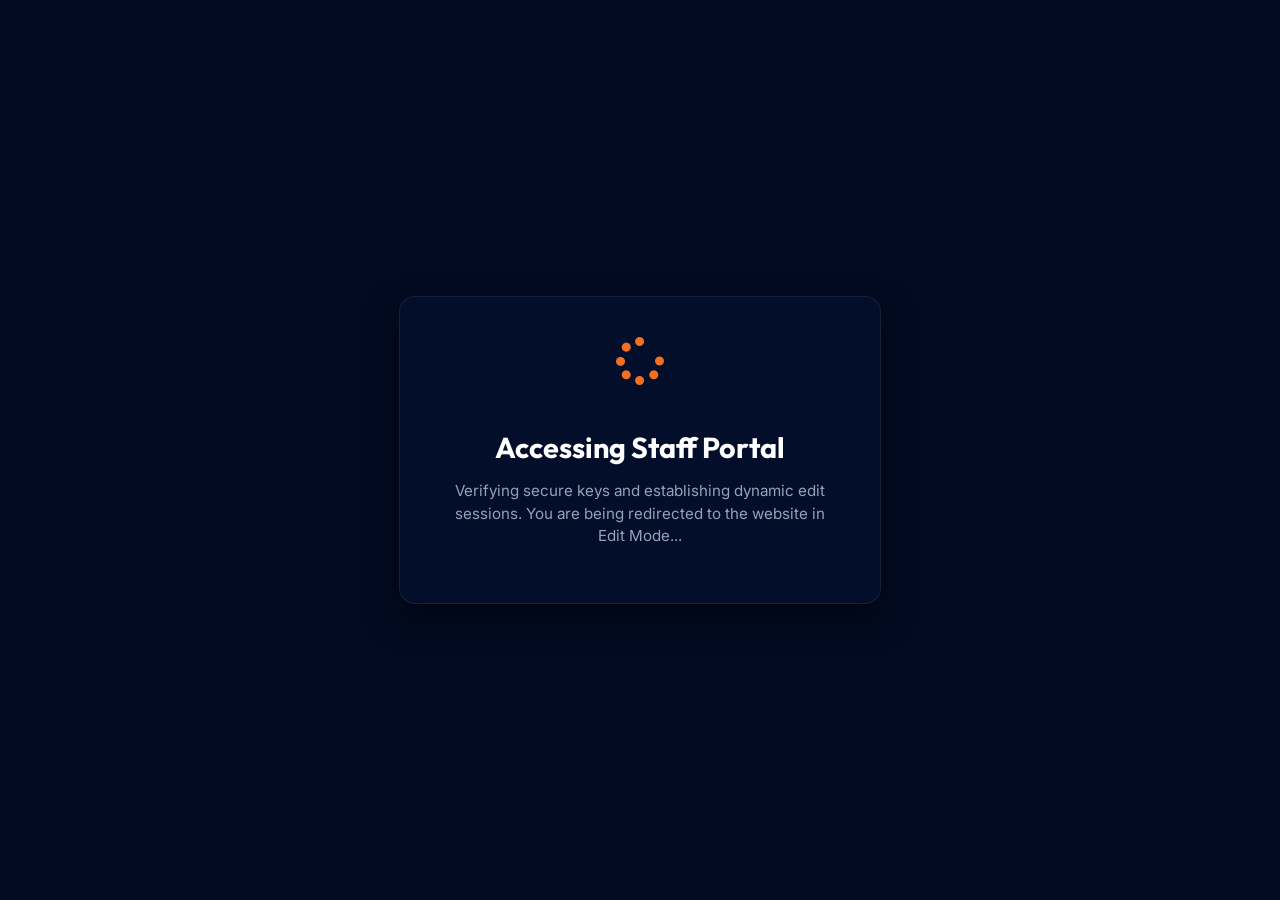
<file: admin.html>
<!DOCTYPE html>
<html lang="en">

<head>
    <meta charset="UTF-8">
    <meta name="viewport" content="width=device-width, initial-scale=1.0">
    <title>Staff Portal Redirector | M.N. Desai</title>
    <link href="https://fonts.googleapis.com/css2?family=Outfit:wght@400;600;800&family=Inter:wght@400;600&display=swap"
        rel="stylesheet">
    <link rel="stylesheet" href="https://cdnjs.cloudflare.com/ajax/libs/font-awesome/6.4.0/css/all.min.css">
    <style>
        body {
            margin: 0;
            padding: 0;
            background: #020b21;
            color: #ffffff;
            font-family: 'Inter', sans-serif;
            display: flex;
            align-items: center;
            justify-content: center;
            height: 100vh;
            overflow: hidden;
        }

        .redirect-card {
            text-align: center;
            background: rgba(6, 21, 59, 0.4);
            border: 1px solid rgba(255, 255, 255, 0.08);
            backdrop-filter: blur(20px);
            padding: 40px;
            border-radius: 16px;
            max-width: 400px;
            box-shadow: 0 15px 35px rgba(0, 0, 0, 0.5);
        }

        i {
            font-size: 3rem;
            color: #f37022;
            margin-bottom: 20px;
            animation: spin 2s linear infinite;
        }

        h2 {
            font-family: 'Outfit', sans-serif;
            font-size: 1.8rem;
            margin-bottom: 10px;
        }

        p {
            color: #94a3b8;
            font-size: 0.95rem;
            line-height: 1.5;
        }

        @keyframes spin {
            0% {
                transform: rotate(0deg);
            }

            100% {
                transform: rotate(360deg);
            }
        }
    </style>
</head>

<body>
    <div class="redirect-card">
        <i class="fa-solid fa-spinner"></i>
        <h2>Accessing Staff Portal</h2>
        <p>Verifying secure keys and establishing dynamic edit sessions. You are being redirected to the website in Edit
            Mode...</p>
    </div>

    <script>
        // Automatically set session authorization parameters
        sessionStorage.setItem("mndesai_admin_auth", "authenticated");

        // Redirect to main landing page with edit state parameters after a tiny transition delay
        setTimeout(() => {
            window.location.href = "index.html";
        }, 1200);
    </script>
</body>

</html>
</file>
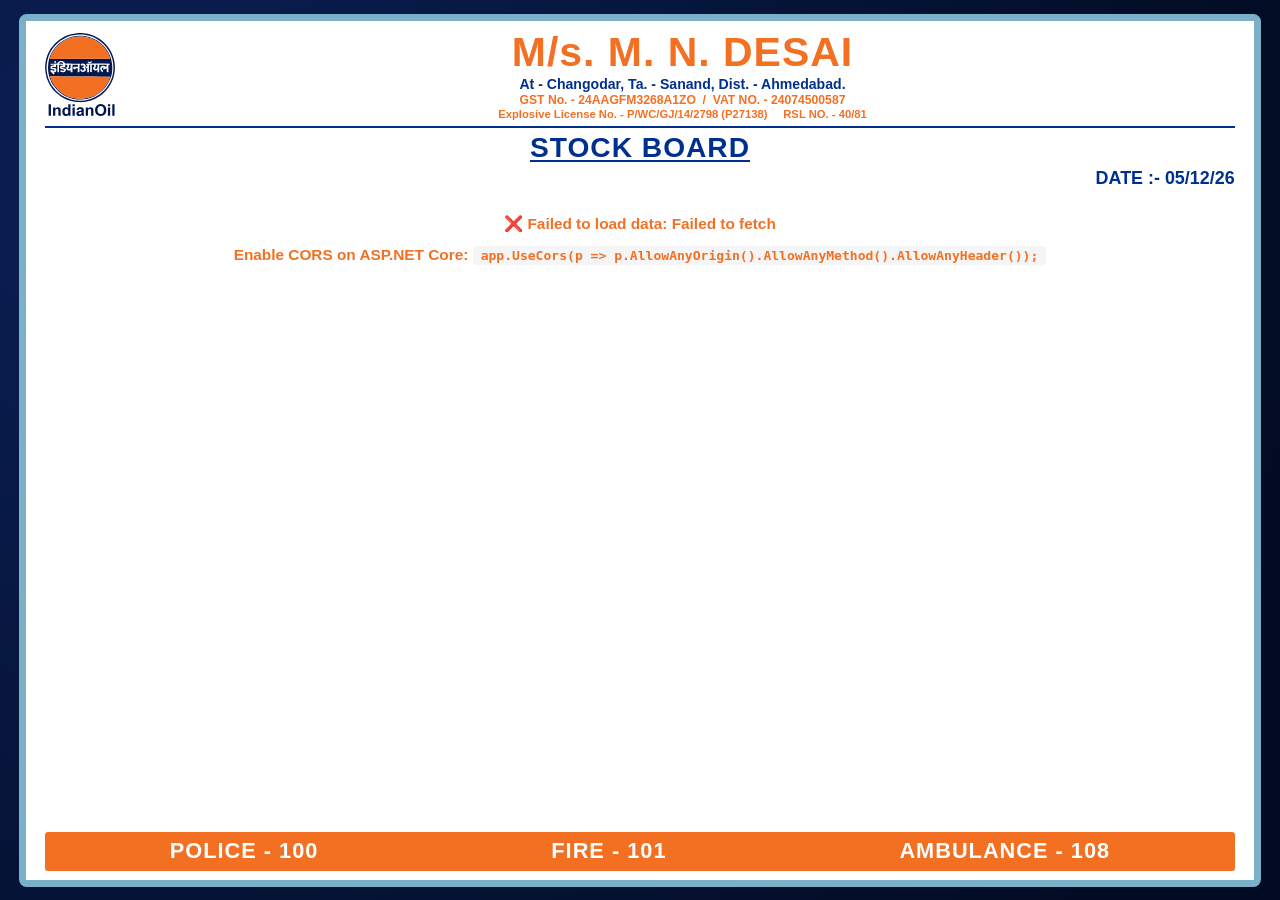
<file: rate.html>
<!DOCTYPE html>
<html lang="en">
<head>
    <meta charset="UTF-8" />
    <meta name="viewport" content="width=device-width, initial-scale=1.0" />
    <title>Rate Board - M/s. M. N. Desai</title>
    <style>
        * { box-sizing: border-box; margin: 0; padding: 0; }

        html, body {
            width: 100%; height: 100%;
            overflow: hidden;
        }

        body {
            background: radial-gradient(circle at 10% 20%, #0a1f54 0%, #020b21 90%);
            display: flex;
            justify-content: center;
            align-items: center;
            font-family: Arial, Helvetica, sans-serif;
        }

        .board {
            background: #ffffff;
            border: clamp(3px, 0.6vw, 8px) solid #7ab0c8;
            border-radius: clamp(4px, 0.6vw, 10px);
            width: 97vw;
            height: 97vh;
            padding: clamp(6px, 1vh, 16px) clamp(8px, 1.5vw, 24px);
            display: flex;
            flex-direction: column;
            overflow: hidden;
        }

        /* ── HEADER ── */
        .header {
            display: flex;
            align-items: center;
            gap: clamp(6px, 1.2vw, 20px);
            border-bottom: clamp(1px, 0.25vh, 3px) solid #00308f;
            padding-bottom: clamp(4px, 0.7vh, 10px);
            flex-shrink: 0;
        }

        .logo-wrap {
            flex-shrink: 0;
            display: flex;
            align-items: center;
            justify-content: center;
        }

        .logo-img {
            height: clamp(38px, 6.5vw, 85px);
            width: auto;
            object-fit: contain;
        }

        /* fallback CSS logo if image missing */
        .logo-circle {
            width: clamp(38px, 5.5vw, 76px);
            height: clamp(38px, 5.5vw, 76px);
            border-radius: 50%;
            border: clamp(2px, 0.3vw, 3px) solid #00308f;
            background: linear-gradient(to bottom, #cc2200 50%, #e05000 100%);
            display: flex; align-items: center; justify-content: center;
            overflow: hidden; position: relative;
        }
        .logo-circle::after {
            content: ''; position: absolute;
            left: 0; right: 0; top: 50%; bottom: 0;
            background: #cc4400;
        }
        .logo-text-hindi {
            position: relative; z-index: 1;
            color: #fff; font-size: clamp(6px, 0.9vw, 12px);
            font-weight: bold; text-align: center; line-height: 1.2;
        }
        .logo-name {
            font-size: clamp(6px, 0.9vw, 12px);
            font-weight: bold; color: #00308f; margin-top: 3px; text-align: center;
        }

        .header-info { flex: 1; text-align: center; }

        .company-name {
            font-size: clamp(16px, 3.2vw, 46px);
            font-weight: 900; color: #f37022;
            letter-spacing: 1px; line-height: 1.1;
        }
        .address {
            font-size: clamp(8px, 1.1vw, 17px);
            font-weight: bold; color: #00308f; margin-top: 1px;
        }
        .gst-line {
            font-size: clamp(7px, 0.95vw, 14px);
            font-weight: bold; color: #f37022; margin-top: 1px;
        }
        .license-rsl {
            font-size: clamp(6px, 0.88vw, 13px);
            font-weight: bold; color: #f37022; margin-top: 1px;
        }

        /* ── TITLE & DATE ── */
        .board-title {
            text-align: center;
            font-size: clamp(12px, 2.2vw, 32px);
            font-weight: 900; color: #00308f;
            text-decoration: underline; text-underline-offset: 3px;
            margin: clamp(3px, 0.5vh, 7px) 0 clamp(2px, 0.4vh, 5px);
            letter-spacing: 1px;
            flex-shrink: 0;
        }

        .date-row {
            text-align: right;
            font-size: clamp(9px, 1.4vw, 20px);
            font-weight: bold; color: #00308f;
            margin-bottom: clamp(3px, 0.5vh, 4px);
            flex-shrink: 0;
        }

        /* ── TABLE WRAPPER ── */
        #table-container {
            flex: 1;
            overflow: hidden;
            display: flex;
            flex-direction: column;
            min-height: 0;
        }

        .stock-table {
            width: 100%;
            height: 100%;
            border-collapse: collapse;
            border: clamp(2px, 0.3vw, 4px) solid #00308f;
            table-layout: fixed;
        }

        .stock-table th, .stock-table td {
            border: clamp(1px, 0.2vw, 2px) solid #00308f;
            text-align: center;
            vertical-align: middle;
            overflow: hidden;
            padding: clamp(2px, 0.4vh, 8px) clamp(3px, 0.6vw, 10px);
        }

        .stock-table col:nth-child(1) { width: 22%; }
        .stock-table col:nth-child(2) { width: 18%; }
        .stock-table col:nth-child(3) { width: 18%; }
        .stock-table col:nth-child(4) { width: 42%; }

        .stock-table thead th {
            background: #ffffff; color: #f37022;
            font-weight: 900; text-transform: uppercase;
            white-space: nowrap;
        }

        .stock-table tbody td {
            color: #00308f;
            font-weight: 900;
        }

        .stock-table tbody td:first-child {
            text-align: left;
            padding-left: clamp(6px, 1.2vw, 18px);
        }

        .density-cell {
            text-align: left;
            padding-left: clamp(6px, 1.2vw, 18px);
            line-height: 1.4;
        }

        /* ── FOOTER ── */
        .footer {
            display: flex; justify-content: space-around;
            background: #f37022;
            margin-top: clamp(3px, 0.5vh, 8px);
            padding: clamp(4px, 0.7vh, 10px) 8px;
            border-radius: 3px;
            flex-shrink: 0;
        }

        .footer span {
            color: #ffffff;
            font-size: clamp(10px, 1.7vw, 26px);
            font-weight: 900; letter-spacing: 1px;
        }

        .status-msg { text-align: center; color: #888; font-size: clamp(11px, 1.5vw, 20px); padding: 20px 0; }
        .error-msg  { text-align: center; color: #f37022; font-size: clamp(10px, 1.2vw, 16px); padding: 16px 0; font-weight: bold; line-height: 2; }
    </style>
</head>
<body>

<div class="board">

    <div class="header">
        <div class="logo-wrap">
            <img src="images/rateslogo.svg" alt="IndianOil Logo" class="logo-img">
        </div>
        <div class="header-info">
            <div class="company-name">M/s. M. N. DESAI</div>
            <div class="address">At - Changodar, Ta. - Sanand, Dist. - Ahmedabad.</div>
            <div class="gst-line">GST No. - 24AAGFM3268A1ZO &nbsp;/&nbsp; VAT NO. - 24074500587</div>
            <div class="license-rsl">Explosive License No. - P/WC/GJ/14/2798 (P27138) &nbsp;&nbsp;&nbsp; RSL NO. - 40/81</div>
        </div>
    </div>

    <div class="board-title">STOCK BOARD</div>
    <div class="date-row">DATE :- <span id="display-date">—</span></div>

    <div id="table-container">
        <div class="status-msg">Loading stock data…</div>
    </div>

    <div class="footer">
        <span>POLICE - 100</span>
        <span>FIRE - 101</span>
        <span>AMBULANCE - 108</span>
    </div>

</div>

<script>
    // const API_URL = 'http://192.168.0.135:8081/api/Master/stockRate'; // Jinee url
    const API_URL = 'http://192.168.0.150:8081/api/Master/stockRate'; // MNDesai url

    async function fetchAndRender() {
        try {
            const res = await fetch(API_URL, { method: 'GET' });
            if (!res.ok) throw new Error('HTTP ' + res.status);
            const json = await res.json();
            renderBoard(json);
        } catch (err) {
            document.getElementById('display-date').textContent = today();
            document.getElementById('table-container').innerHTML =
                '<div class="error-msg">' +
                '&#10060; Failed to load data: ' + err.message + '<br>' +
                'Enable CORS on ASP.NET Core: ' +
                '<code style="font-size:0.85em;background:#f5f5f5;padding:2px 8px;border-radius:4px;">' +
                'app.UseCors(p => p.AllowAnyOrigin().AllowAnyMethod().AllowAnyHeader());</code>' +
                '</div>';
        }
    }

    function renderBoard(json) {
        const rawDate = json.data && json.data[0] && json.data[0].MaxDt;
        document.getElementById('display-date').textContent = rawDate ? formatDate(rawDate) : today();

        /* density map: ICODE → ["TNAME — 824.8", ...], skip zero */
        const densityMap = {};
        (json.density || []).forEach(function(item) {
            if (!item.Density || item.Density === 0) return;
            if (!densityMap[item.ICODE]) densityMap[item.ICODE] = [];
            densityMap[item.ICODE].push(item.TNAME.trim() + ' &mdash; ' + item.Density.toFixed(1));
        });

        /* sort by prefix number in INAME */
        const sorted = (json.data || []).slice().sort(function(a, b) {
            return prefixNum(a.INAME) - prefixNum(b.INAME);
        });

        const rowCount = sorted.length;

        const rows = sorted.map(function(item) {
            const name      = item.DisplayName ? item.DisplayName.trim().toUpperCase() : cleanName(item.INAME);
            const stock     = (item.Stock != null && item.Stock > 0)
                              ? Math.round(item.Stock).toLocaleString('en-IN') : '&mdash;';
            const rate      = item.Rate != null ? item.Rate.toFixed(2) : '&mdash;';
            const densities = (densityMap[item.ICODE] || []).join('<br>') || '&mdash;';
            return '<tr>' +
                '<td>' + name + '</td>' +
                '<td>' + stock + '</td>' +
                '<td>' + rate + '</td>' +
                '<td class="density-cell">' + densities + '</td>' +
                '</tr>';
        }).join('');

        document.getElementById('table-container').innerHTML =
            '<table class="stock-table" id="stock-table">' +
            '<colgroup><col><col><col><col></colgroup>' +
            '<thead><tr>' +
            '<th>PRODUCT</th><th>STOCK</th><th>RATE (LTR)</th><th>DENSITY</th>' +
            '</tr></thead>' +
            '<tbody>' + rows + '</tbody>' +
            '</table>';

        /* Auto-fit font sizes based on row count & available height */
        autoFitFonts(rowCount);
    }

    /*
     * Dynamically calculate font sizes so that ALL rows fit perfectly
     * inside the available table height — no scroll, no cut-off.
     * Works for 1 row to 10+ rows.
     */
    function autoFitFonts(rowCount) {
        const table = document.getElementById('stock-table');
        if (!table) return;

        const container  = document.getElementById('table-container');
        const totalH     = container.clientHeight;   // available px height
        const theadH     = table.tHead ? table.tHead.offsetHeight : 50;
        const bodyH      = totalH - theadH;           // height for data rows
        const rowH       = bodyH / rowCount;          // px per row

        /*
         * Base scale: rowH drives everything.
         * These multipliers were tuned so text fills ~75% of each row
         * and density lines (up to 5) still fit at smaller font.
         */
        const cellFs    = Math.max(9,  Math.min(rowH * 0.30, 36));  // product/stock/rate
        const densityFs = Math.max(9,  Math.min(rowH * 0.20, 28));  // density lines
        const headerFs  = Math.max(10, Math.min(totalH * 0.035, 28)); // thead

        /* Apply to thead */
        Array.from(table.tHead.rows[0].cells).forEach(function(th) {
            th.style.fontSize = headerFs + 'px';
        });

        /* Apply to tbody */
        Array.from(table.tBodies[0].rows).forEach(function(tr) {
            Array.from(tr.cells).forEach(function(td, i) {
                if (td.classList.contains('density-cell')) {
                    td.style.fontSize = densityFs + 'px';
                } else {
                    td.style.fontSize = cellFs + 'px';
                }
            });
        });
    }

    /* Re-fit on window resize */
    window.addEventListener('resize', function() {
        const table = document.getElementById('stock-table');
        if (table) {
            const rowCount = table.tBodies[0] ? table.tBodies[0].rows.length : 0;
            if (rowCount > 0) autoFitFonts(rowCount);
        }
    });

    function prefixNum(iname) {
        const m = (iname || '').match(/^(\d+)/);
        return m ? parseInt(m[1], 10) : 999;
    }

    function cleanName(iname) {
        return (iname || '').replace(/^\d+-\s*/, '').replace(/\s+/g, ' ').trim().toUpperCase();
    }

    function formatDate(iso) {
        const d  = new Date(iso);
        const dd = String(d.getDate()).padStart(2, '0');
        const mm = String(d.getMonth() + 1).padStart(2, '0');
        const yy = String(d.getFullYear()).slice(-2);
        return dd + '/' + mm + '/' + yy;
    }

    function today() { return formatDate(new Date()); }

    fetchAndRender();
    setInterval(fetchAndRender, 30000);
</script>

</body>
</html>
</file>
